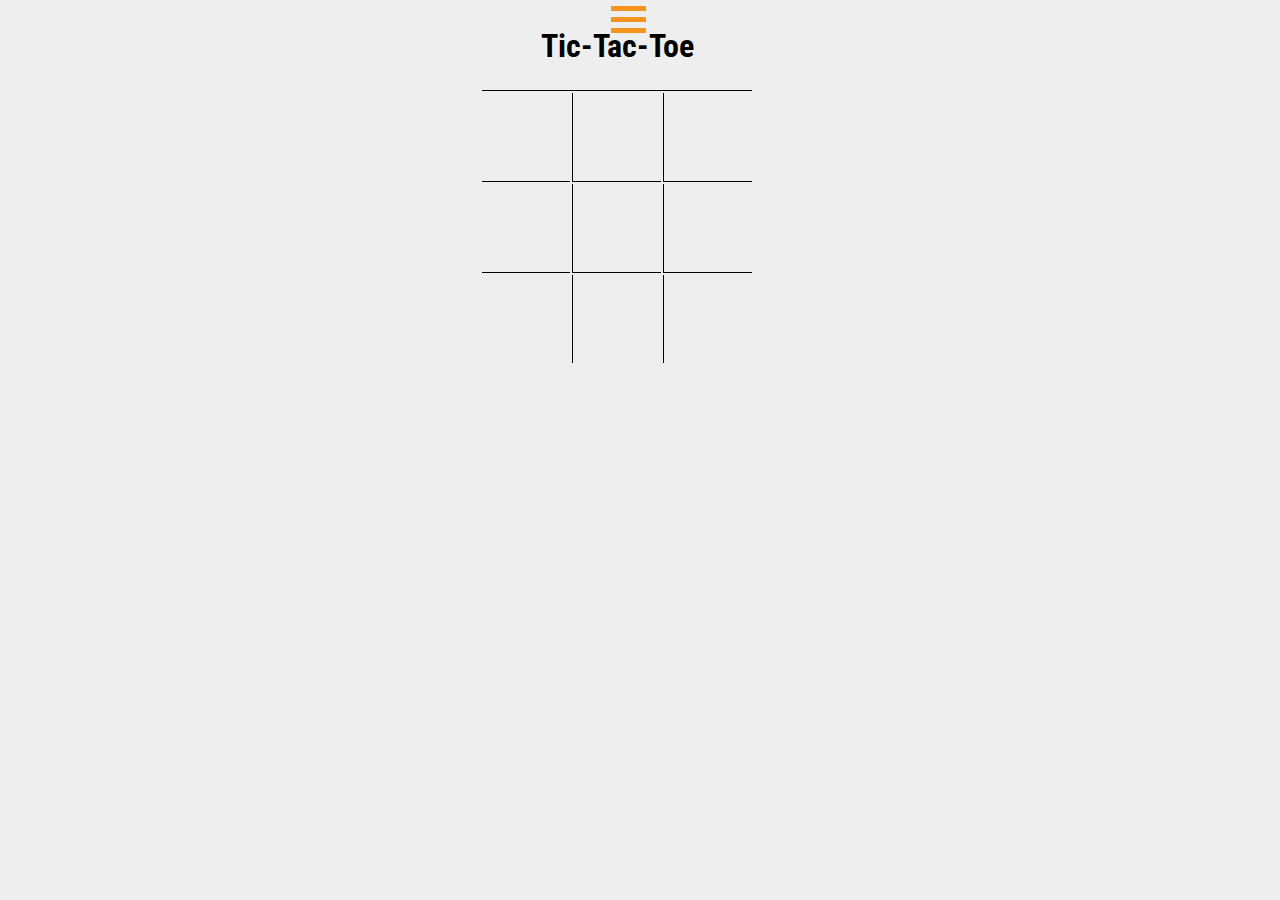
<file: pages/tictactoe/TicTacToe.html>
<!DOCTYPE HTML>
<html>
<head>
	<title>
		Tic-Tac-Toe
	</title>
	<link rel="stylesheet" href="./style.css">
	<script src="../../js/main.js"></script>
	<script src="https://code.jquery.com/jquery-3.3.1.min.js" integrity="sha256-FgpCb/KJQlLNfOu91ta32o/NMZxltwRo8QtmkMRdAu8="
	 crossorigin="anonymous"></script>
</head>
<script>
	var turn = 0;
	var space1, space2, space3, space4, space5, space6, space7, space8, space9;
	var playerOne = prompt("Player One Enter Your Name");
	var playerTwo = prompt("Player Two Enter Your Name")
	$(document).ready(function() {
		$('#cellOne').click(function() { //box 1
			if (turn == 0) {
				$('#cellOne').html("<img src='https://upload.wikimedia.org/wikipedia/commons/thumb/c/cc/Moon_Letter_O.svg/120px-Moon_Letter_O.svg.png'/>");
				$('#cellOne').val(0);
				space1 = $("#cellOne").val();
				calculateWinner();
				checkForWinner();
				turn++;
				}
			else {
				$('#cellOne').html("<img src='https://vignette.wikia.nocookie.net/grimm/images/a/a5/X.png/revision/latest?cb=20161103004859'/>");
				$('#cellOne').val(1);
				space1 = $("#cellOne").val();
				calculateWinner();
				checkForWinner();
				turn--;
			}
		});
		$('#cellTwo').click(function() { //box 2
			if (turn == 0) {
				$('#cellTwo').html("<img src='https://upload.wikimedia.org/wikipedia/commons/thumb/c/cc/Moon_Letter_O.svg/120px-Moon_Letter_O.svg.png'/>");
				$('#cellTwo').val(0);
				space2 = $("#cellTwo").val();
				calculateWinner();
				checkForWinner();
				turn++;
				}
			else {
				$('#cellTwo').html("<img src='https://vignette.wikia.nocookie.net/grimm/images/a/a5/X.png/revision/latest?cb=20161103004859'/>");
				$('#cellTwo').val(1);
				space2 = $("#cellTwo").val();
				calculateWinner();
				checkForWinner();
				turn--;
			}
		});
		$('#cellThree').click(function() { //box 3
			if (turn == 0) {
				$('#cellThree').html("<img src='https://upload.wikimedia.org/wikipedia/commons/thumb/c/cc/Moon_Letter_O.svg/120px-Moon_Letter_O.svg.png'/>");
				$('#cellThree').val(0);
				space3 = $("#cellThree").val();
				calculateWinner();
				checkForWinner();
				turn++;
				}
			else {
				$('#cellThree').html("<img src='https://vignette.wikia.nocookie.net/grimm/images/a/a5/X.png/revision/latest?cb=20161103004859'/>");
				$('#cellThree').val(1);
				space3 = $("#cellThree").val();
				calculateWinner();
				checkForWinner();
				turn--;
			}
		});
		$('#cellFour').click(function() { //box 4
			if (turn == 0) {
				$('#cellFour').html("<img src='https://upload.wikimedia.org/wikipedia/commons/thumb/c/cc/Moon_Letter_O.svg/120px-Moon_Letter_O.svg.png'/>");
				$('#cellFour').val(0);
				space4 = $("#cellFour").val();
				calculateWinner();
				checkForWinner();
				turn++;
				}
			else {
				$('#cellFour').html("<img src='https://vignette.wikia.nocookie.net/grimm/images/a/a5/X.png/revision/latest?cb=20161103004859'/>");
				$('#cellFour').val(1);
				space4 = $("#cellFour").val();
				calculateWinner();
				checkForWinner();
				turn--;
			}
		});
		$('#cellFive').click(function() { //box 5
			if (turn == 0) {
				$('#cellFive').html("<img src='https://upload.wikimedia.org/wikipedia/commons/thumb/c/cc/Moon_Letter_O.svg/120px-Moon_Letter_O.svg.png'/>");
				$('#cellFive').val(0);
				space5 = $("#cellFive").val();
				calculateWinner();
				checkForWinner();
				turn++;
				}
			else {
				$('#cellFive').html("<img src='https://vignette.wikia.nocookie.net/grimm/images/a/a5/X.png/revision/latest?cb=20161103004859'/>");
				$('#cellFive').val(1);
				space5 = $("#cellFive").val();
				calculateWinner();
				checkForWinner();
				turn--;
			}
		});
		$('#cellSix').click(function() { //box 6
			if (turn == 0) {
				$('#cellSix').html("<img src='https://upload.wikimedia.org/wikipedia/commons/thumb/c/cc/Moon_Letter_O.svg/120px-Moon_Letter_O.svg.png'/>");
				$('#cellSix').val(0);
				space6 = $("#cellSix").val();
				calculateWinner();
				checkForWinner();
				turn++;
				}
			else {
				$('#cellSix').html("<img src='https://vignette.wikia.nocookie.net/grimm/images/a/a5/X.png/revision/latest?cb=20161103004859'/>");
				$('#cellSix').val(1);
				space6 = $("#cellSix").val();
				calculateWinner();
				checkForWinner();
				turn--;
			}
		});
		$('#cellSeven').click(function() { //box 7
			if (turn == 0) {
				$('#cellSeven').html("<img src='https://upload.wikimedia.org/wikipedia/commons/thumb/c/cc/Moon_Letter_O.svg/120px-Moon_Letter_O.svg.png'/>");
				$('#cellSeven').val(0);
				space7 = $("#cellSeven").val();
				calculateWinner();
				checkForWinner();
				turn++;
				}
			else {
				$('#cellSeven').html("<img src='https://vignette.wikia.nocookie.net/grimm/images/a/a5/X.png/revision/latest?cb=20161103004859'/>");
				$('#cellSeven').val(1);
				space7 = $("#cellSeven").val();
				calculateWinner();
				checkForWinner();
				turn--;
			}
		});
		$('#cellEight').click(function() { //box 8
			if (turn == 0) {
				$('#cellEight').html("<img src='https://upload.wikimedia.org/wikipedia/commons/thumb/c/cc/Moon_Letter_O.svg/120px-Moon_Letter_O.svg.png'/>");
				$('#cellEight').val(0);
				space8 = $("#cellEight").val();
				calculateWinner();
				checkForWinner();
				turn++;
				}
			else {
				$('#cellEight').html("<img src='https://vignette.wikia.nocookie.net/grimm/images/a/a5/X.png/revision/latest?cb=20161103004859'/>");
				$('#cellEight').val(1);
				space8 = $("#cellEight").val();
				calculateWinner();
				checkForWinner();
				turn--;
			}
		});
		$('#cellNine').click(function() { //box 9
			if (turn == 0) {
				$('#cellNine').html("<img src='https://upload.wikimedia.org/wikipedia/commons/thumb/c/cc/Moon_Letter_O.svg/120px-Moon_Letter_O.svg.png'/>");
				$('#cellNine').val(0);
				space9 = $("#cellNine").val();
				calculateWinner();
				checkForWinner();
				turn++;
				}
			else {
				$('#cellNine').html("<img src='https://vignette.wikia.nocookie.net/grimm/images/a/a5/X.png/revision/latest?cb=20161103004859'/>");
				$('#cellNine').val(1);
				space9 = $("#cellNine").val();
				calculateWinner();
				checkForWinner();
				turn--;
			}
		});
		//Chnage color on hover
		$('td').hover(function () {
			$(this).css("background-color", "aqua");
		}, function(){
			$(this).css("background-color", "#eeeeee");
			});
});
	function checkForWinner() {
		console.log(calculateWinner())
		if(calculateWinner() == 0){
			alert(playerOne + " Wins!")
		}
		else if (calculateWinner() == 1) {
			alert(playerTwo +" Wins!")
		}
	}
	function calculateWinner() {
		// check rows
		if ((space1 == space2) && (space2 == space3)) {
			return space3;
		}
		else if ((space4 == space5) && (space5 == space6)) {
			return space6;
		}
		else if ((space7 == space8) && (space8 == space9)) {
			return space9;
		}
		// check columns
		else if ((space1 == space4) && (space4 == space7)) {
			return space7;
		}
		else if ((space2 == space5) && (space5 == space8)) {
			return space8;
		}
		else if ((space3 == space6) && (space6 == space9)) {
			return space9;
		}
		// check diagonals
		else if ((space1 == space5) && (space5 == space9)) {
			return space9;
		}
		else if ((space3 == space5) && (space5 == space7)) {
			return space7;
		}
		// no winner
		return -1;
	}
</script>
<body>
	<div id="mySidenav" class="sidenav">
		<a href="javascript:void(0)" class="closebtn" onclick="closeNav()">&times;</a>
		<a href="../../index.html">Home</a>
		<a href="../about/about.html">About</a>
		<a href="../../index.html#images">Portfolio</a>
		<a href="#">Clients</a>
		<a href="../contact/contact.html">Contact</a>
		<div class="social-links">
			<a href="https://github.com/CheapCyborg" target="_blank">
				<i class="fab fa-github-square social-icon"></i>
			</a>
			<a href="https://www.linkedin.com/in/damian-green-834556145/" target="_blank">
				<i class="fab fa-linkedin social-icon"></i>
			</a>
			<a href="mailto:damiang58@gmail.com">
				<i class="fas fa-envelope-square social-icon"></i>
			</a>
		</div>
	</div>
	<div onclick="changeMenu(this)">
		<span id="sideNavButton" onclick="openNav()">
			<div class="menu-bar1"></div>
			<div class="menu-bar2"></div>
			<div class="menu-bar3"></div>
		</span>
	</div>
	<div class="container">
		<div class="game-board">
			<table>
				<thead>
					<th class="no-border" colspan="3">Tic-Tac-Toe</th>
				</thead>
			<tbody>
				<tr>
					<td class="no-border" id="cellOne">
					</td>
					<td id="cellTwo">
					</td>
					<td id="cellThree">
					</td>
				</tr>
				<tr>
					<td class="no-border" id="cellFour">
					</td>
					<td id ="cellFive">
					</td>
					<td id="cellSix">
					</td>
				</tr>
				<tr>
					<td class="no-border no-bottom" id="cellSeven">
					</td>
					<td class="no-bottom" id="cellEight">
					</td>
					<td class="no-bottom" id="cellNine">
					</td>
				</tr>
			</tbody>
			</table>
		</div>
	</div>
</body>
</html>
</file>
<file: pages/tictactoe/style.css>
@import url('https://fonts.googleapis.com/css?family=Roboto+Condensed');

body {
    font-family: 'Roboto Condensed', sans-serif;
    margin: 0;
    background: #eeeeee;
    height: auto;
}

th, td {
    padding: 1rem;
    width: 3.5rem;
    height: 3.5rem;
    font-size: 2rem;
    text-align: center;
    border-bottom: 1px solid black;
    background: #eeeeee;
    border-left: 1px solid black;
}

img {
    width: 3rem;
    height: 3rem;
}

.container {
    position: relative;
    
}

.game-board {
     margin: 0 auto;
     width: 20rem; 
}

.no-border {
  border-left: none;
}

.no-bottom {
    border-bottom: none;
}

.menu-bar1, .menu-bar2, .menu-bar3 {
    width: 35px;
    height: 5px;
    background-color: #F5941C;
    margin: 6px 0;
    transition: 0.4s;
}

.change .menu-bar1 {
    -webkit-transform: rotate(-45deg) translate(-9px, 6px);
    transform: rotate(-45deg) translate(-9px, 6px);
}

.change .menu-bar2 {
    opacity: 0;
}

.change .menu-bar3 {
    -webkit-transform: rotate(45deg) translate(-8px, -8px);
    transform: rotate(45deg) translate(-8px, -8px);
}

#sideNavButton {
    cursor: pointer;
    font-size: 2rem;
    top: 0%;
    right: 49.5%;
    transition: 0.3s;
    position: fixed;
    z-index: 1;
}

.sidenav {
    height: 100%;
    width: 0;
    position: fixed;
    z-index: 1;
    top: 0;
    left: 0;
    background-color: #F5941C;
    overflow-x: hidden;
    padding-top: 1rem;
    transition: 0.5s;
}

.sidenav a {
    padding: 8px 8px 8px 32px;
    text-decoration: none;
    font-size: 1.2rem;
    color: #000000;
    display: block;
    transition: 0.3s;
}

.sidenav a:hover {
    color: #f1f1f1;
}

.sidenav .closebtn {
    position: absolute;
    top: 0;
    right: 25px;
    font-size: 36px;
    margin-left: 50px;
}

.social-links {
    position: absolute;
    bottom: 10%;
    padding: 0;
    display: flex;
    font-size: 0%;
}
</file>
